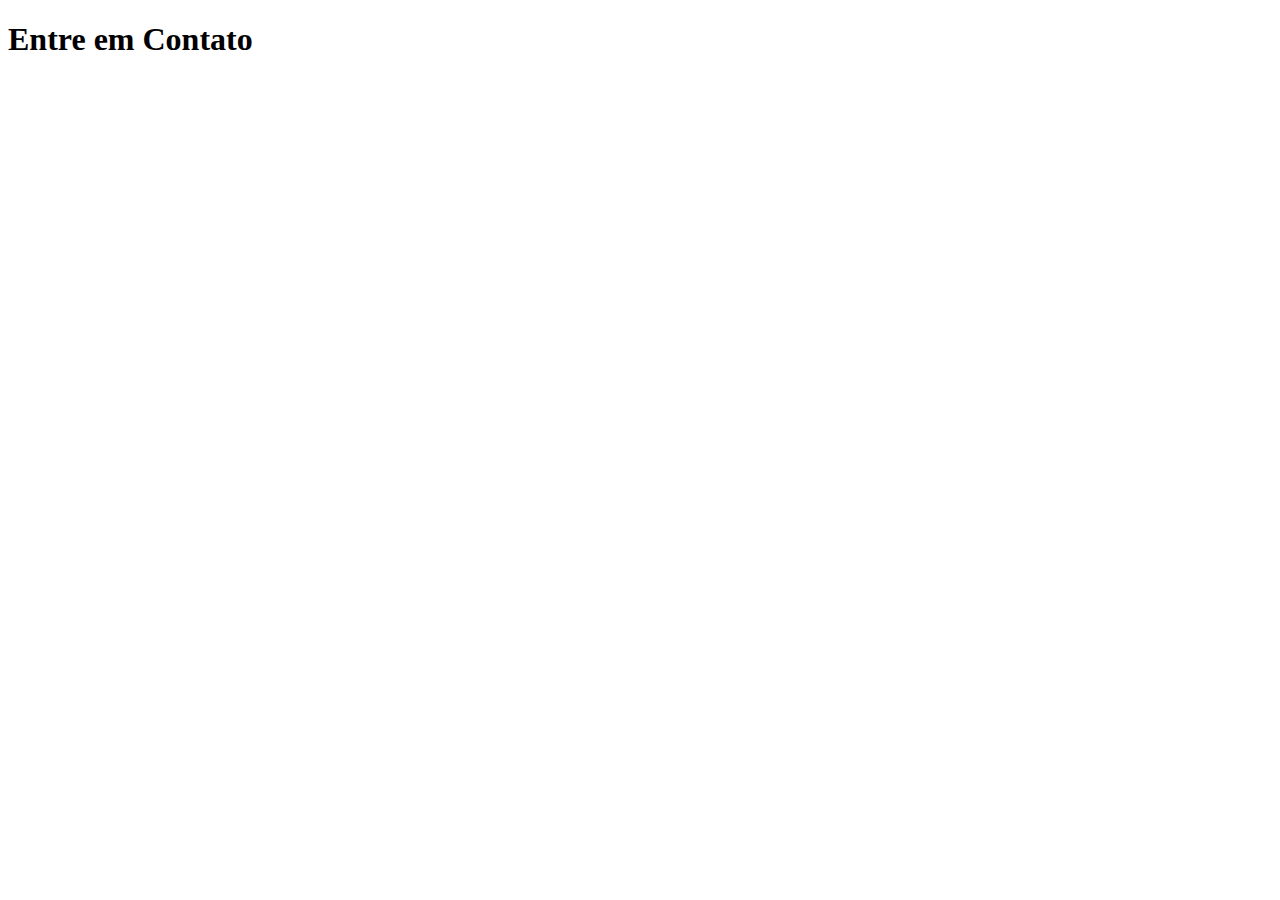
<file: contato.html>
<!DOCTYPE html>
<html lang="pt-BR">
<head>
    <meta charset="UTF-8">
    <meta name="viewport" content="width=device-width, initial-scale=1.0">
    <title>Contato - Palavra Mais</title>
    <!-- Incluir o mesmo estilo do index -->
</head>
<body>
    <!-- Mesmo header do index -->
    
    <main>
        <div class="container">
            <h1>Entre em Contato</h1>
            <!-- Formulário de contato -->
        </div>
    </main>

    <!-- Mesmo footer do index -->
</body>
</html>
</file>
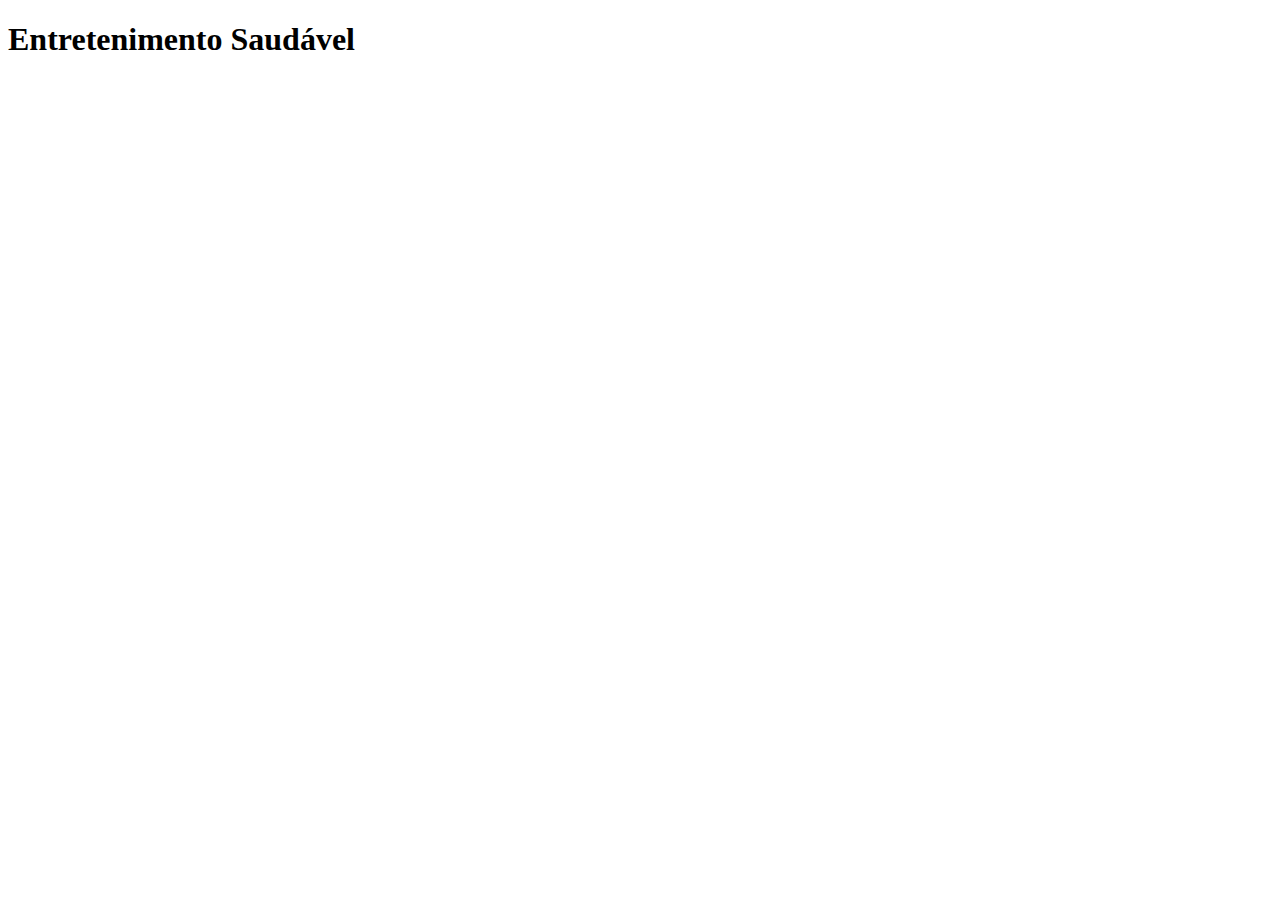
<file: entretenimentos.html>
<!DOCTYPE html>
<html lang="pt-BR">
<head>
    <meta charset="UTF-8">
    <meta name="viewport" content="width=device-width, initial-scale=1.0">
    <title>Entretenimentos - Palavra Mais</title>
    <!-- Incluir o mesmo estilo do index -->
</head>
<body>
    <!-- Mesmo header do index -->
    
    <main>
        <div class="container">
            <h1>Entretenimento Saudável</h1>
            <!-- Conteúdo específico da página de entretenimentos -->
        </div>
    </main>

    <!-- Mesmo footer do index -->
</body>
</html>
</file>
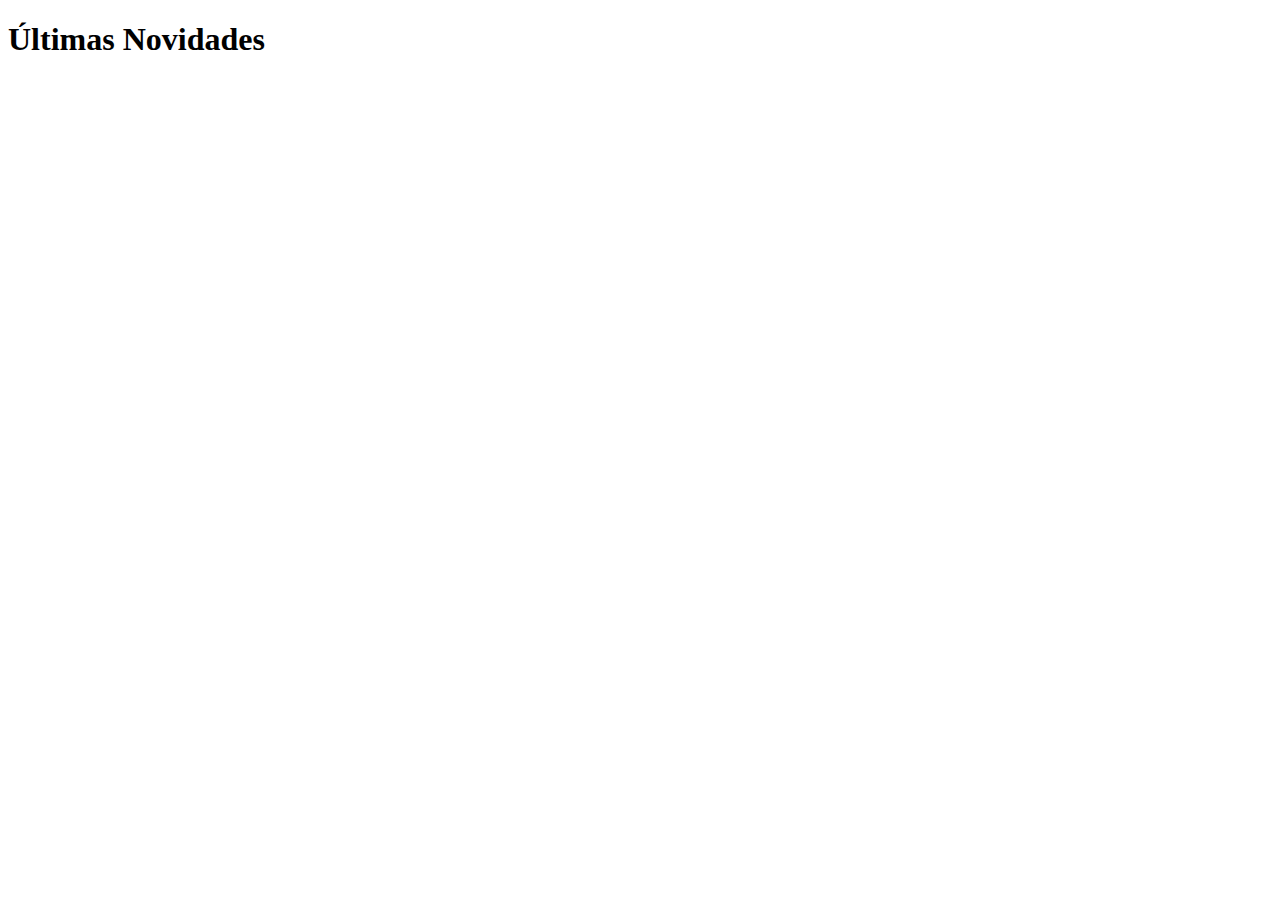
<file: novidades.html>
<!DOCTYPE html>
<html lang="pt-BR">
<head>
    <meta charset="UTF-8">
    <meta name="viewport" content="width=device-width, initial-scale=1.0">
    <title>Novidades - Palavra Mais</title>
    <!-- Incluir o mesmo estilo do index -->
</head>
<body>
    <!-- Mesmo header do index -->
    
    <main>
        <div class="container">
            <h1>Últimas Novidades</h1>
            <!-- Conteúdo específico da página de novidades -->
        </div>
    </main>

    <!-- Mesmo footer do index -->
</body>
</html>
</file>
